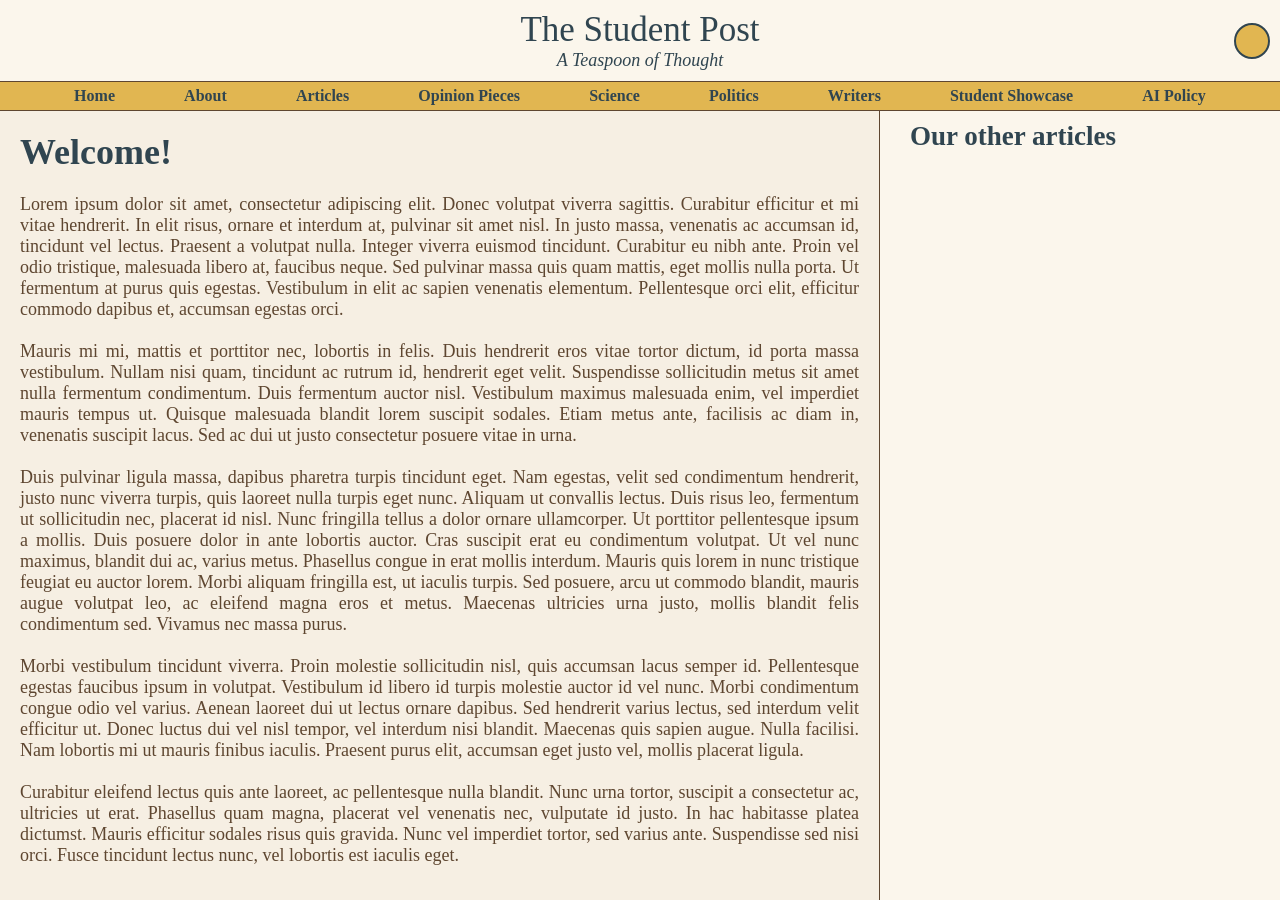
<file: index.html>
<!DOCTYPE html>
<html lang="en" data-theme="sepia">
<head>
      <meta charset="UTF-8">
      <meta name="viewport" content="width=device-width, initial-scale=1.0">
      <link rel="stylesheet" href="styles.css">
      <title>The Student Post</title>
      <link rel="stylesheet" href="https://cdn-uicons.flaticon.com/3.0.0/uicons-solid-chubby/css/uicons-solid-chubby.css">
      <link rel="stylesheet" href="https://cdn-uicons.flaticon.com/3.0.0/uicons-bold-rounded/css/uicons-bold-rounded.css">
      <link rel="stylesheet" href="https://cdn-uicons.flaticon.com/3.0.0/uicons-regular-rounded/css/uicons-regular-rounded.css">
      <script src="script.js" defer></script>
</head>
<body>
      <div id="app">
            <div id="navbar">
                  <div id="top-banner">
                        <div id="left-options"></div>
                        <div id="logo-container">
                              <p id="logo">The Student Post</p>
                              <i>A Teaspoon of Thought</i>
                        </div>
                        <div id="right-options">
                              <div id="sidebar-toggle" class="active"><i class="fi fi-rr-sidebar-flip" id="sidebar-icon"></i></div>
                              <div id="center-toggle"><i id="center-icon" class="fi fi-br-align-center"></i></div>
                              <div id="theme-selector">
                                    <i class="fi fi-sc-palette" id="theme-icon"></i>
                                    <div id="theme-selects">
                                          <button class="theme-select active" id="sepia"></button>
                                          <button class="theme-select" id="sepia-dark"></button>
                                          <button class="theme-select" id="dark"></button>
                                    </div>
                              </div>
                        </div>
                  </div>
                  <div id="links">
                        <a>Home</a>
                        <a>About</a>
                        <a>Articles</a>
                        <a>Opinion Pieces</a>
                        <a>Science</a>
                        <a>Politics</a>
                        <a>Writers</a>
                        <a>Student Showcase</a>
                        <a>AI Policy</a>
                  </div>
            </div>
            <div id="main">
                  <div id="content">
                        <div id="main-content">
                              <h1>Welcome!</h1>
                              <br>
                              <p>Lorem ipsum dolor sit amet, consectetur adipiscing elit. Donec volutpat viverra sagittis. Curabitur efficitur et mi vitae hendrerit. In elit risus, ornare et interdum at, pulvinar sit amet nisl. In justo massa, venenatis ac accumsan id, tincidunt vel lectus. Praesent a volutpat nulla. Integer viverra euismod tincidunt. Curabitur eu nibh ante. Proin vel odio tristique, malesuada libero at, faucibus neque. Sed pulvinar massa quis quam mattis, eget mollis nulla porta. Ut fermentum at purus quis egestas. Vestibulum in elit ac sapien venenatis elementum. Pellentesque orci elit, efficitur commodo dapibus et, accumsan egestas orci.</p>
                              <br>
                              <p>Mauris mi mi, mattis et porttitor nec, lobortis in felis. Duis hendrerit eros vitae tortor dictum, id porta massa vestibulum. Nullam nisi quam, tincidunt ac rutrum id, hendrerit eget velit. Suspendisse sollicitudin metus sit amet nulla fermentum condimentum. Duis fermentum auctor nisl. Vestibulum maximus malesuada enim, vel imperdiet mauris tempus ut. Quisque malesuada blandit lorem suscipit sodales. Etiam metus ante, facilisis ac diam in, venenatis suscipit lacus. Sed ac dui ut justo consectetur posuere vitae in urna.</p>
                              <br>
                              <p>Duis pulvinar ligula massa, dapibus pharetra turpis tincidunt eget. Nam egestas, velit sed condimentum hendrerit, justo nunc viverra turpis, quis laoreet nulla turpis eget nunc. Aliquam ut convallis lectus. Duis risus leo, fermentum ut sollicitudin nec, placerat id nisl. Nunc fringilla tellus a dolor ornare ullamcorper. Ut porttitor pellentesque ipsum a mollis. Duis posuere dolor in ante lobortis auctor. Cras suscipit erat eu condimentum volutpat. Ut vel nunc maximus, blandit dui ac, varius metus. Phasellus congue in erat mollis interdum. Mauris quis lorem in nunc tristique feugiat eu auctor lorem. Morbi aliquam fringilla est, ut iaculis turpis. Sed posuere, arcu ut commodo blandit, mauris augue volutpat leo, ac eleifend magna eros et metus. Maecenas ultricies urna justo, mollis blandit felis condimentum sed. Vivamus nec massa purus.</p>
                              <br>
                              <p>Morbi vestibulum tincidunt viverra. Proin molestie sollicitudin nisl, quis accumsan lacus semper id. Pellentesque egestas faucibus ipsum in volutpat. Vestibulum id libero id turpis molestie auctor id vel nunc. Morbi condimentum congue odio vel varius. Aenean laoreet dui ut lectus ornare dapibus. Sed hendrerit varius lectus, sed interdum velit efficitur ut. Donec luctus dui vel nisl tempor, vel interdum nisi blandit. Maecenas quis sapien augue. Nulla facilisi. Nam lobortis mi ut mauris finibus iaculis. Praesent purus elit, accumsan eget justo vel, mollis placerat ligula.</p>
                              <br>
                              <p>Curabitur eleifend lectus quis ante laoreet, ac pellentesque nulla blandit. Nunc urna tortor, suscipit a consectetur ac, ultricies ut erat. Phasellus quam magna, placerat vel venenatis nec, vulputate id justo. In hac habitasse platea dictumst. Mauris efficitur sodales risus quis gravida. Nunc vel imperdiet tortor, sed varius ante. Suspendisse sed nisi orci. Fusce tincidunt lectus nunc, vel lobortis est iaculis eget.</p>
                        </div>
                  </div>
                  <div id="sidebar">
                        <div id="sidebar-header"><div id="sidebar-close-btn"><i class="fi fi-br-cross closebtn"></i></div><h2>Our other articles</h2></div>
                  </div>
            </div>
      </div>
</body>
</html>
</file>
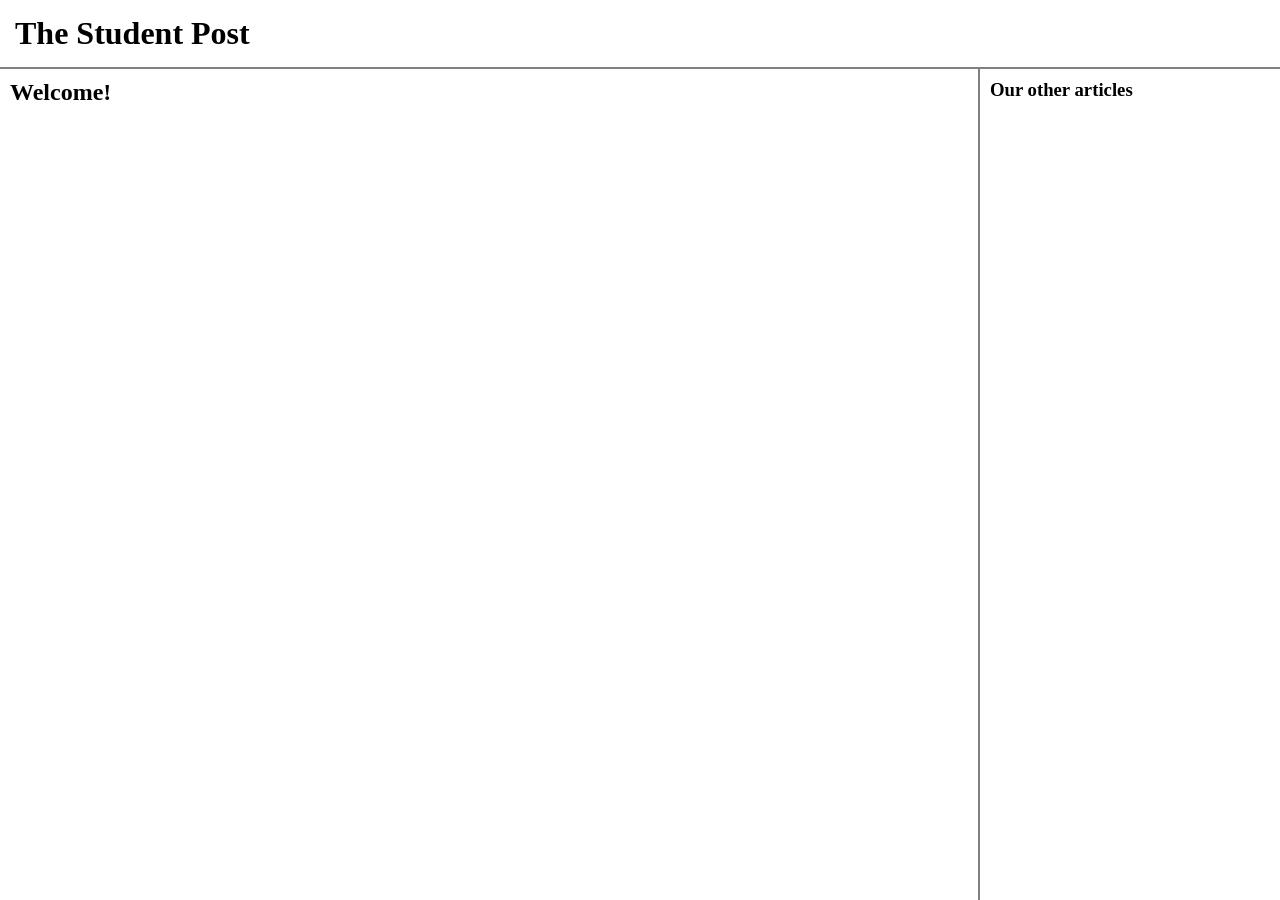
<file: The Student Post.htm>
<!DOCTYPE html>
<html lang="en"><head>
<meta http-equiv="content-type" content="text/html; charset=UTF-8">
      <meta charset="UTF-8">
      <meta name="viewport" content="width=device-width, initial-scale=1.0">
      <link rel="stylesheet" href="The%20Student%20Post_files/styles_VvOI.css">
      <title>The Student Post</title>
</head>
<body>
      <div id="app">
            <div id="navbar"><h1>The Student Post</h1></div>
            <div id="main">
                  <div id="content">
                        <h2>Welcome!</h2>
                  </div>
                  <div id="sidebar">
                        <h3>Our other articles</h3>
                  </div>
            </div>
      </div>

</body></html>
</file>
<file: styles.css>
* {
      box-sizing: border-box;
      margin: 0px;
      transition: background-color 0.3s ease, color 0.3s ease, border-color 0.3s ease;
}

/* #region Themes */

:root[data-theme="dark"] {
      --bg-surface: #16161e;
      --bg-main: #0f0f14;
      --bg-interact: #427fcf;
      --border: #23232D;
      --text: #cbd5e0;
      --text-imp: #9ec0ed;
}

:root[data-theme="sepia"] {
      --bg-surface: #FBF6EC;
      --bg-main: #F6EFE3;
      --bg-interact: #E1B651;
      --border: #5E4630;
      --text: #5E4630;
      --text-imp: #304550;
}

:root[data-theme="sepia-dark"] {
      --bg-surface: #42362F;
      --bg-main: #251F1C;
      --bg-interact: #246e92;
      --border: #6e5f55;
      --text: #BDAC99;
      --text-imp: #D0A84A; 
}

/* #endregion Themes */

/* #region Nav */
#navbar {
      display: flex;
      flex-direction: column;
      border-bottom: 0.25px solid var(--border);
      display: flex;
      align-items: center;
      width: 100%;
      background-color: var(--bg-surface);
}

#top-banner {
      display: flex;
      flex-direction: row;
      justify-content: space-between;
      border-bottom: 0.25px solid var(--border);
      width: 100%;
      padding: 10px;
      align-items: center;
}

#left-options {
      width: 250px;
}

#logo-container {
      display: flex;
      flex-direction: column;
      align-items: center;
      color: var(--text-imp);
}

#logo {
      font-size: 35px;
}

#right-options {
      width: 250px;
      display: flex;
      justify-content: right;
      gap: 10px;
      align-items: center;
      font-size: 24px;
}

#sidebar-toggle {
      display: flex;
      align-items: center;
      width: 36px;
      height: 36px;
      justify-content: center;
      transition: transform 0.3s ease;
}

#sidebar-toggle:hover {
      transform: scale(1.1);
}

#sidebar-toggle.active {
      color: var(--bg-interact)
}

#sidebar-icon {
      display: flex;
      align-items: center;
}

#center-toggle {
      display: flex;
      align-items: center;
      width: 36px;
      height: 36px;
      justify-content: center;
      transition: transform 0.3s ease;
}

#center-toggle:hover {
      transform: scale(1.1);
}

#center-toggle.active {
      color: var(--bg-interact)
}

#center-icon {
      display: flex;
      align-items: center;
}

#theme-selector {
      display: flex;
      align-items: center;
      border: 2px solid var(--text-imp);
      border-radius: 90px;
      width: 36px;
      height: 36px;
      justify-content: center;
      background-color: var(--bg-interact);
      color: var(--text-imp);
      transition: width 0.3s ease, transform 0.3s ease;
      overflow: hidden;
}

#theme-selector:hover {
      transform: scale(1.1);
}

#theme-selector.active {
      width: 130px;
      border-radius: 90px;
}

#theme-icon {
      align-items: center;
      display: flex;
}

#theme-selects {
      gap: 5px;
      margin-left: 0px;
      align-items: center;
      display: flex;
      width: 0;
      transition: width 0.3s ease, margin 0.3s ease;
      overflow: hidden;
}

#theme-selector.active #theme-selects {
      width: unset;
      margin-left: 5px;
}

.theme-select {
      all: unset;
      width: 20px;
      height: 20px;
      border-radius: 50%;
      border: 2px solid var(--text-imp);
      transition: width 0.3s ease, height 0.3s ease, border-width 0.3s ease, border-color 0.3s ease;
}

.theme-select.active {
      border-width: 8px;
      width: 12px;
      height: 12px;
      border-color: var(--text);
}

#dark {
      background-color: #16161E;
}
#sepia {
      background-color: #FBF6EC;
}
#sepia-dark {
      background-color: #42362F;
}

#links {
      display: flex;
      justify-content: space-evenly;
      width: 100%;
      padding: 5px;
      font-size: 16px;
      font-weight: 600;
      background-color: var(--bg-interact);
      color: var(--text-imp);
}

/* #endregion Nav */

#app {
      display: flex;
      flex-direction: column;
      height: 100vh;
      background-color: var(--bg-main);
}

h1, h2, h3, h4, h5, h6 {
      color: var(--text-imp)
}

p {
      text-align: justify;
}

#main {
      display: flex;
      min-height: 0;
      flex: 1;
}

#content {
      border-right: 0.25px solid var(--border);
      padding: 20px;
      flex-grow: 1;
      overflow-y: auto;
      display: flex;
      justify-content: center;
}

#main-content {
      flex-grow: 1;
}

#sidebar {
      padding: 10px;
      width: 400px;
      background-color: var(--bg-surface);
      flex-grow: 0;
      flex-shrink: 0;
      transition: width 0.3s ease;
}

#sidebar.collapsed {
      width: 0px;
      overflow: hidden;
      padding: 0px;
      margin: 0px;
      border: 0px;
      text-wrap-mode: nowrap;
}

#sidebar-header {
      display: flex;
      gap: 20px;
      align-items: center;
}

#sidebar-close-btn {
      margin-top: 5px;
      font-size: 20px;
      display: flex;
      justify-content: center;
      align-items: center;
      padding: 0px;
}

.closebtn {
      transition: transform 0.3s ease;
}

.closebtn:hover {
      transform: scale(1.1);
}

body {
      font-family: Georgia, 'Times New Roman', Times, serif;
      margin: 0px;
      font-size: 18px;
      color: var(--text);
}
</file>
